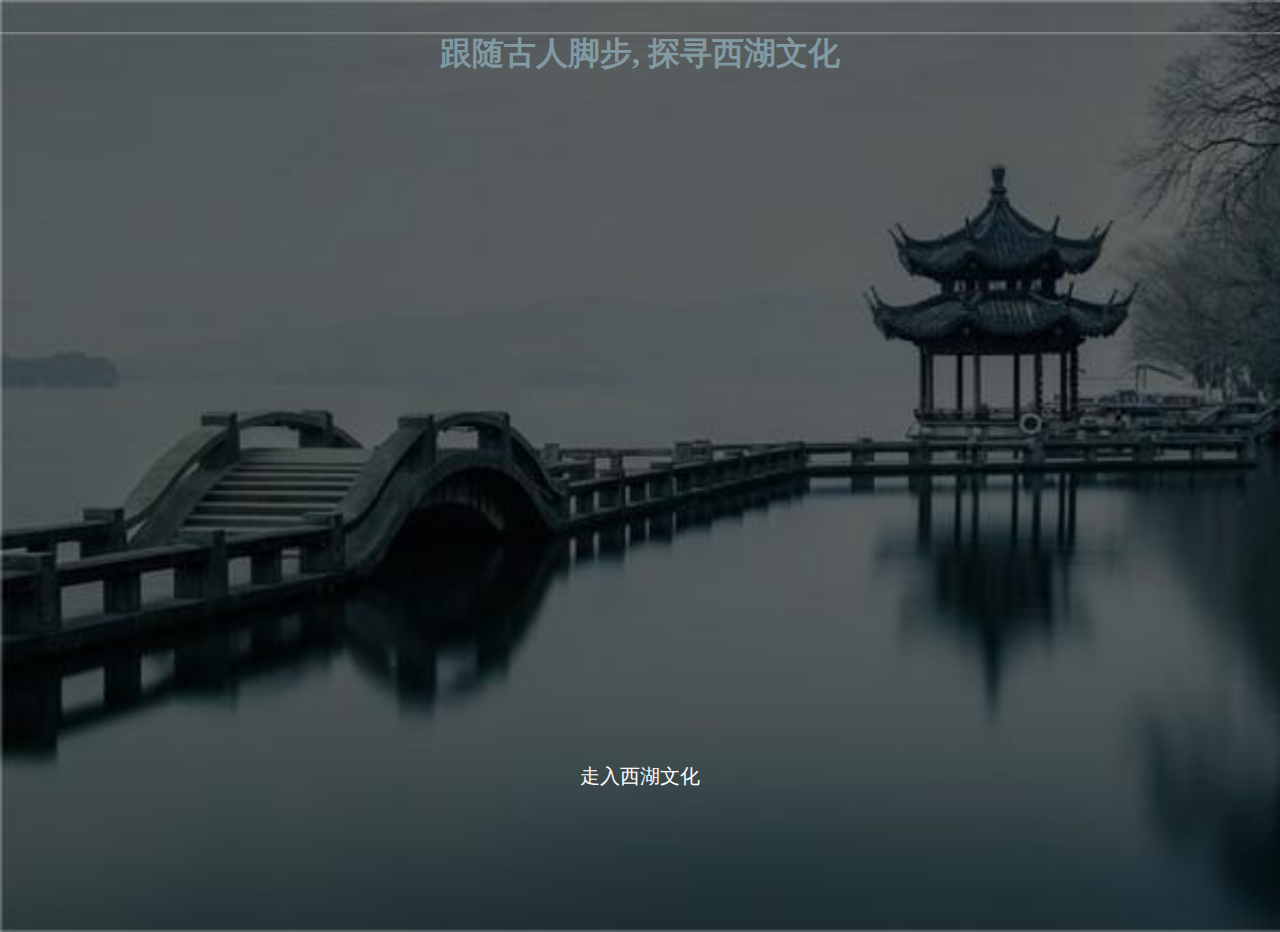
<file: index.html>
<!DOCTYPE html>
<html>
  <head>
    <title>目录</title>
    <meta charset="utf-8" />
    <style type="text/css">
      /* 公用样式 */
      html,body{
	    width:100%;
      	height:100%;
      	margin:0px;
		background-image: url("img/1.0.jpg");
		background-color: #000000;
		background-repeat:no-repeat;
		background-size:cover;
      }
     
      /* 图片列表 */
      
  

  
  /* 雨滴样式 */  
  .raindrop {  
    position: absolute;  
    bottom: 100%;  
    width: 2px;  
    height: 100px;  
    background: linear-gradient(rgba(255, 255, 255, 0), rgba(255, 255, 255, 0.2));  
    pointer-events: none;  
    animation: fall 1s linear infinite;  
  }  
  
  @keyframes fall {  
    to {  
      transform: translateY(100vh);  
    }  
  }  
		#goToPageButton {  
			padding: 20px 40px; /* 增加按钮大小 */  
            font-size: 20px; /* 增加文字大小 */
            position: absolute;  
            left: 50%;  
            transform: translateX(-50%);  
            bottom: 10%; /* 调整为页面中下部分的位置 */    
            cursor: pointer;  
            background-color: transparent; /* 设置背景为透明 */  
            border: none; /* 移除边框 */  
            color: #ffffff; /* 文字颜色 */   
        }  
</style>
  </head>
  <body>
  <h1><span style="color: rgba(173, 216, 230, 0.5);"> <p style="text-align: center;">跟随古人脚步, 探寻西湖文化</span></p></h1>
    
     
    <button id="goToPageButton">走入西湖文化</button>  
    
  </body>
<script>  
  function createRain() {  
    const numDrops = 100; // 雨滴数量  
    const rainContainer = document.createElement('div');  
    rainContainer.style.position = 'fixed';  
    rainContainer.style.width = '100%';  
    rainContainer.style.height = '100%';  
    rainContainer.style.pointerEvents = 'none';  
    rainContainer.style.top = '0';  
    rainContainer.style.left = '0';  
    document.body.appendChild(rainContainer);  
  
    for (let i = 0; i < numDrops; i++) {  
      const drop = document.createElement('div');  
      drop.className = 'raindrop';  
      drop.style.left = `${Math.random() * 100}%`;  
      drop.style.animationDuration = `${1 + Math.random()}s`; // 随机动画持续时间  
      drop.style.animationDelay = `${Math.random()}s`; // 随机动画延迟  
      rainContainer.appendChild(drop);  
    }  
  }  
  
  createRain(); // 调用函数创建雨滴  
	
        // 添加按钮点击事件监听器  
        document.getElementById('goToPageButton').addEventListener('click', function() {  
    window.location.href = "fenye.html";  
});
</script>
</html>
</file>
